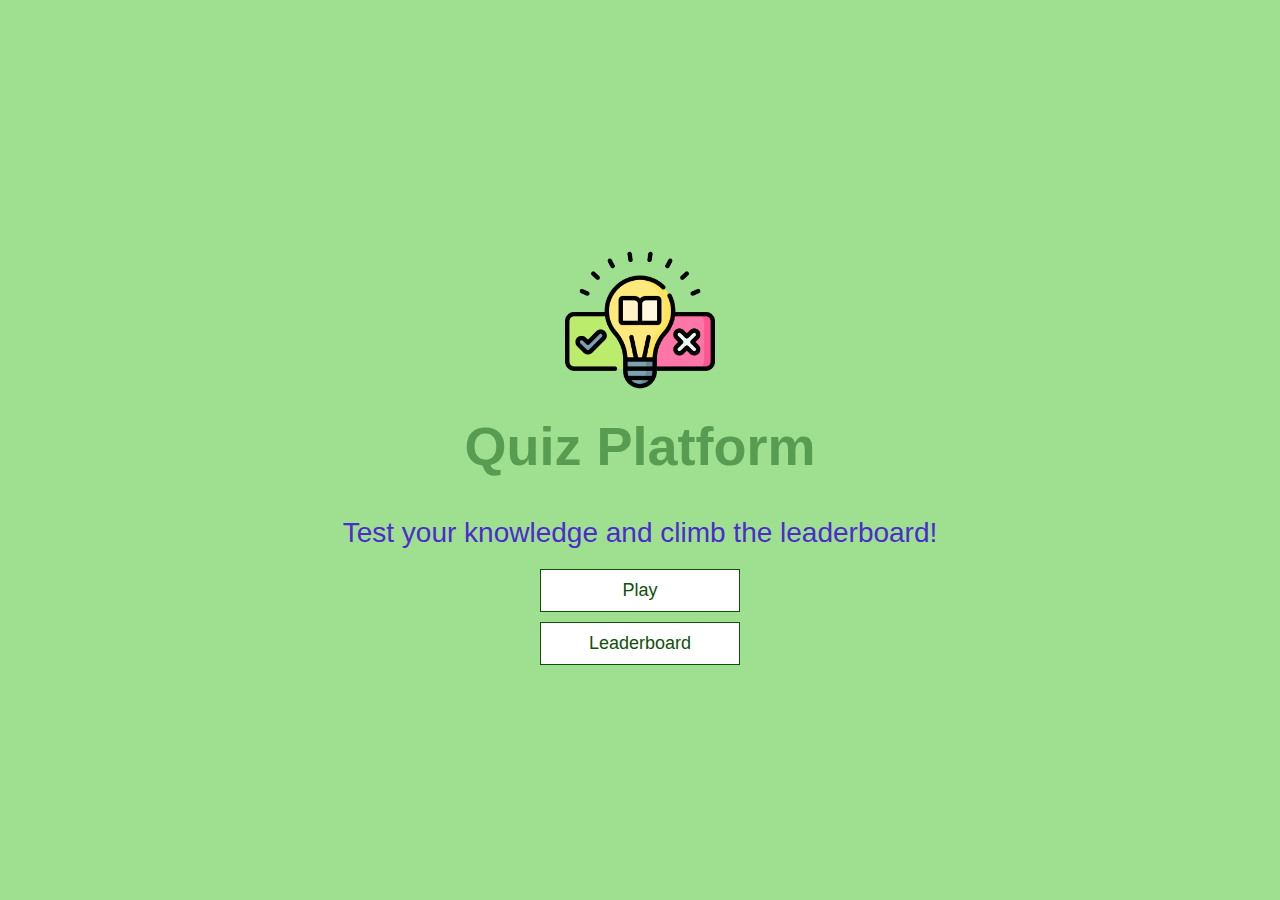
<file: index.html>
<!DOCTYPE html>
<html lang="en">

<head>
	<meta charset="UTF-8">
	<meta name="viewport" content="width=device-width, initial-scale=1.0">
	<title>Quiz Web App</title>
	<link rel="stylesheet" href="/css/style.css">
	<link rel="icon" type="image/png" href="/html/favicon.png">
</head>

<body>
	<div class="container">
		<div id="home" class="flex-center flex-column">
			<img src="/html/favicon.png" alt="logo">
			<h1>Quiz Platform</h1>
			<h3>Test your knowledge and climb the leaderboard!</h3>
			<a class="btn" href="/html/game.html">Play</a>
			<a class="btn" href="/html/leaderboard.html">Leaderboard</a>
		</div>
	</div>
</body>

</html>
</file>
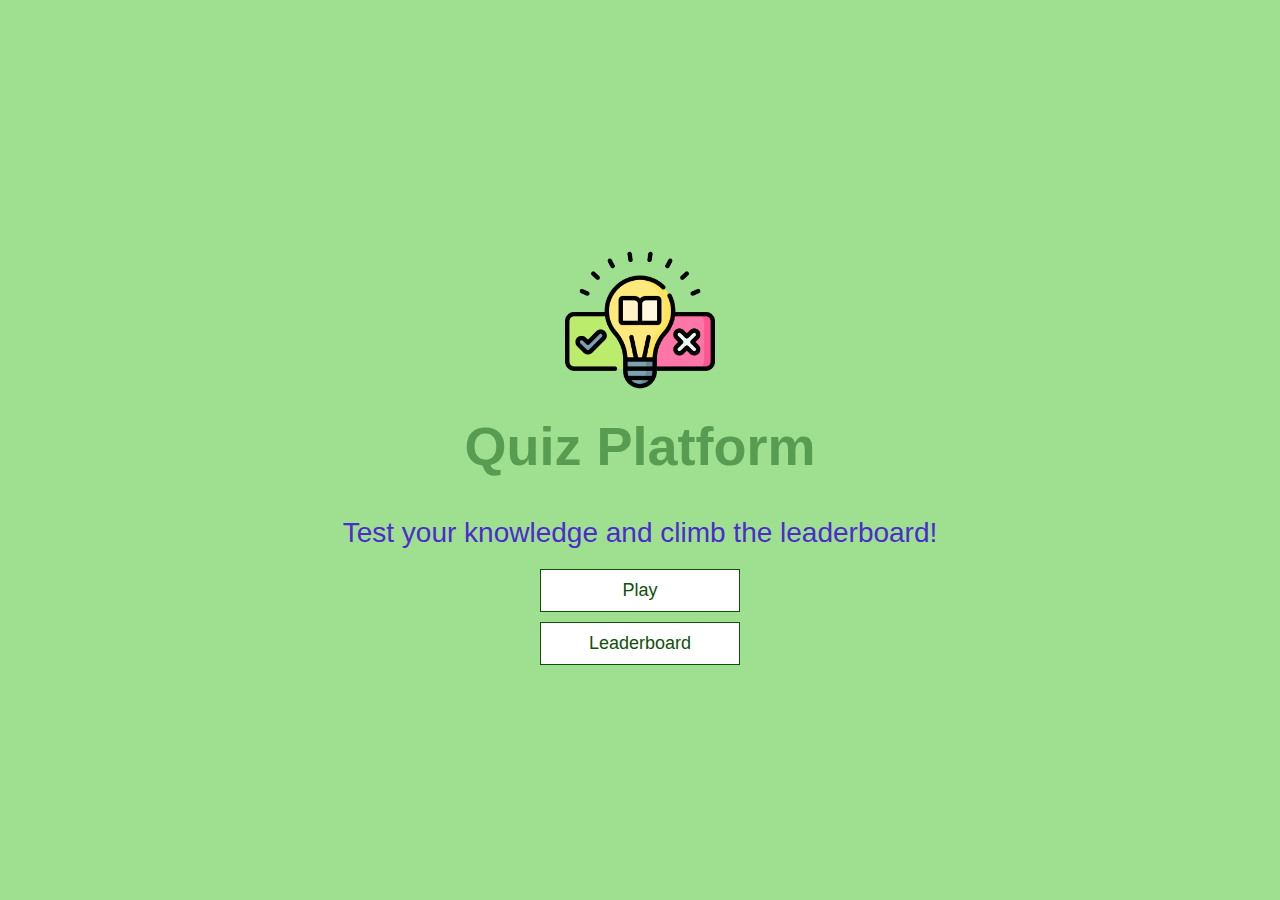
<file: html/index.html>
<!DOCTYPE html>
<html lang="en">

<head>
	<meta charset="UTF-8">
	<meta name="viewport" content="width=device-width, initial-scale=1.0">
	<title>Quiz Web App</title>
	<link rel="stylesheet" href="../css/style.css">
	<link rel="icon" type="image/png" href="favicon.png">
</head>

<body>
	<div class="container">
		<div id="home" class="flex-center flex-column">
			<img src="favicon.png" alt="logo">
			<h1>Quiz Platform</h1>
			<h3>Test your knowledge and climb the leaderboard!</h3>
			<a class="btn" href="game.html">Play</a>
			<a class="btn" href="leaderboard.html">Leaderboard</a>
		</div>
	</div>
</body>

</html>
</file>
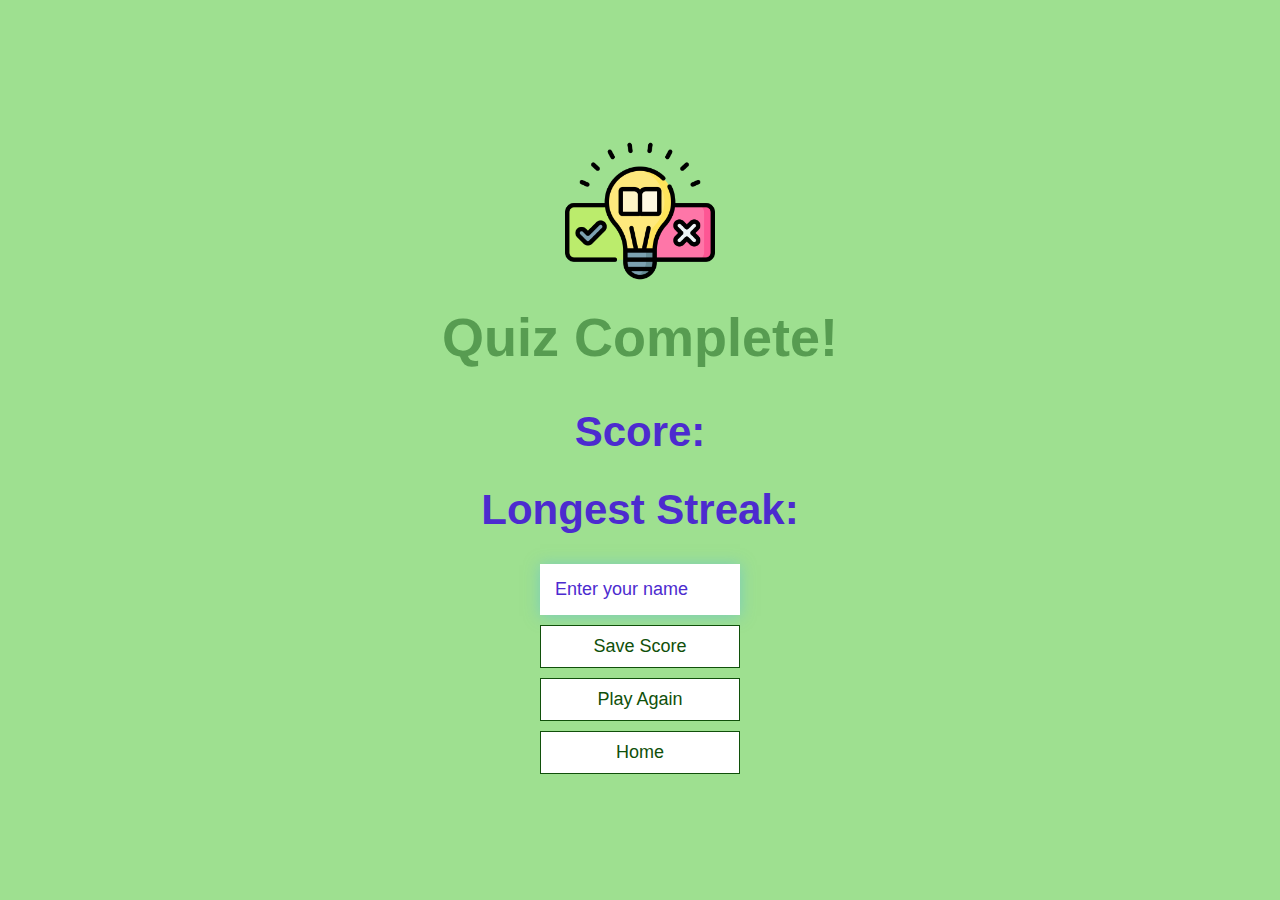
<file: html/end.html>
<!DOCTYPE html>
<html lang="en">

<head>
	<meta charset="UTF-8" />
	<meta name="viewport" content="width=device-width, initial-scale=1.0" />
	<meta http-equiv="X-UA-Compatible" content="ie=edge" />
	<title>Quiz Result</title>
	<link rel="stylesheet" href="../css/style.css" />
	<link rel="icon" type="image/png" href="favicon.png">
</head>

<body>
	<div class="container">
		<div id="end" class="flex-center flex-column">
			<img src="favicon.png" alt="logo">
			<h1>Quiz Complete!</h1>
			<h2>Score: <span id="finalScore"></span></h2>
			<h2>Longest Streak: <span id="longestStreak"></span></h2>

			<form>
				<input type="text" name="username" id="username" placeholder="Enter your name" />
				<button type="submit" class="btn" id="saveScoreBtn" onclick="saveHighScore(event)" disabled>
					Save Score
				</button>
			</form>

			<a class="btn" href="game.html">Play Again</a>
			<a class="btn" href="/index.html"> Home</a>
		</div>
	</div>
	<script src="../js/end.js"></script>
</body>

</html>
</file>
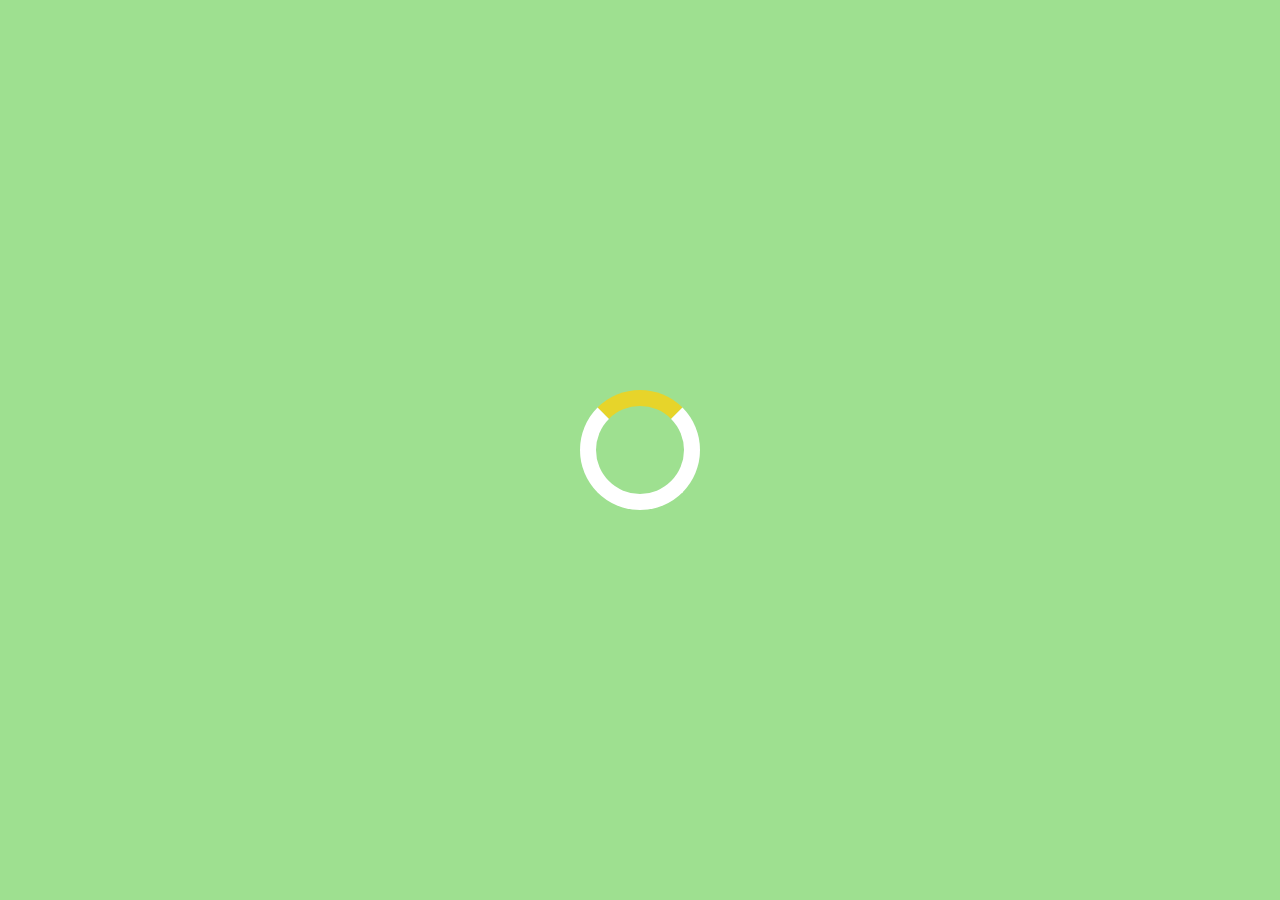
<file: html/game.html>
<!DOCTYPE html>
<html lang="en">

<head>
	<meta charset="UTF-8" />
	<meta name="viewport" content="width=device-width, initial-scale=1.0" />
	<meta http-equiv="X-UA-Compatible" content="ie=edge" />
	<title>Play Quiz</title>
	<link rel="stylesheet" href="../css/style.css" />
	<link rel="stylesheet" href="../css/game.css" />
	<link rel="icon" type="image/png" href="favicon.png">
</head>

<body>
	<div class="container">
		<div id="loader"></div>
		<div id="game" class="justify-center flex-column hidden ">
			<div id="hud">
				<div class="flex-center">
					<h1>
						Title: Genetics and Evolution
					</h1>
					<h3>
						Topic: The Molecular Basis of Inheritance
					</h3>
				</div>
			</div>
			<div id="hud">
				<div id="hud-item">
					<p id="progressText" class="hud-prefix">Question 1/15</p>
					<div id="progressBar">
						<div id="progressBarFull"></div>
					</div>
				</div>
				<div id="hud-item">
					<p class="hud-prefix">
						Score
					</p>
					<h1 class="hud-main-text" id="score">
						0
					</h1>
				</div>
				<div id="hud-item">
					<p class="hud-prefix">
						Streak
					</p>
					<h1 class="hud-main-text" id="streak">
						0
					</h1>
				</div>
				<div id="hud-item">
					<p class="hud-prefix">Time Left</p>
					<h1 class="hud-main-text" id="timer">30</h1>
				</div>
			</div>

			<h2 id="question"></h2>

			<div class="choice-container">
				<p class="choice-prefix">A</p>
				<p class="choice-text" data-number="1"></p>
			</div>
			<div class="choice-container">
				<p class="choice-prefix">B</p>
				<p class="choice-text" data-number="2"></p>
			</div>
			<div class="choice-container">
				<p class="choice-prefix">C</p>
				<p class="choice-text" data-number="3"></p>
			</div>
			<div class="choice-container">
				<p class="choice-prefix">D</p>
				<p class="choice-text" data-number="4"></p>
			</div>
		</div>
	</div>
	<script src="../js/game.js"></script>
</body>

</html>
</file>
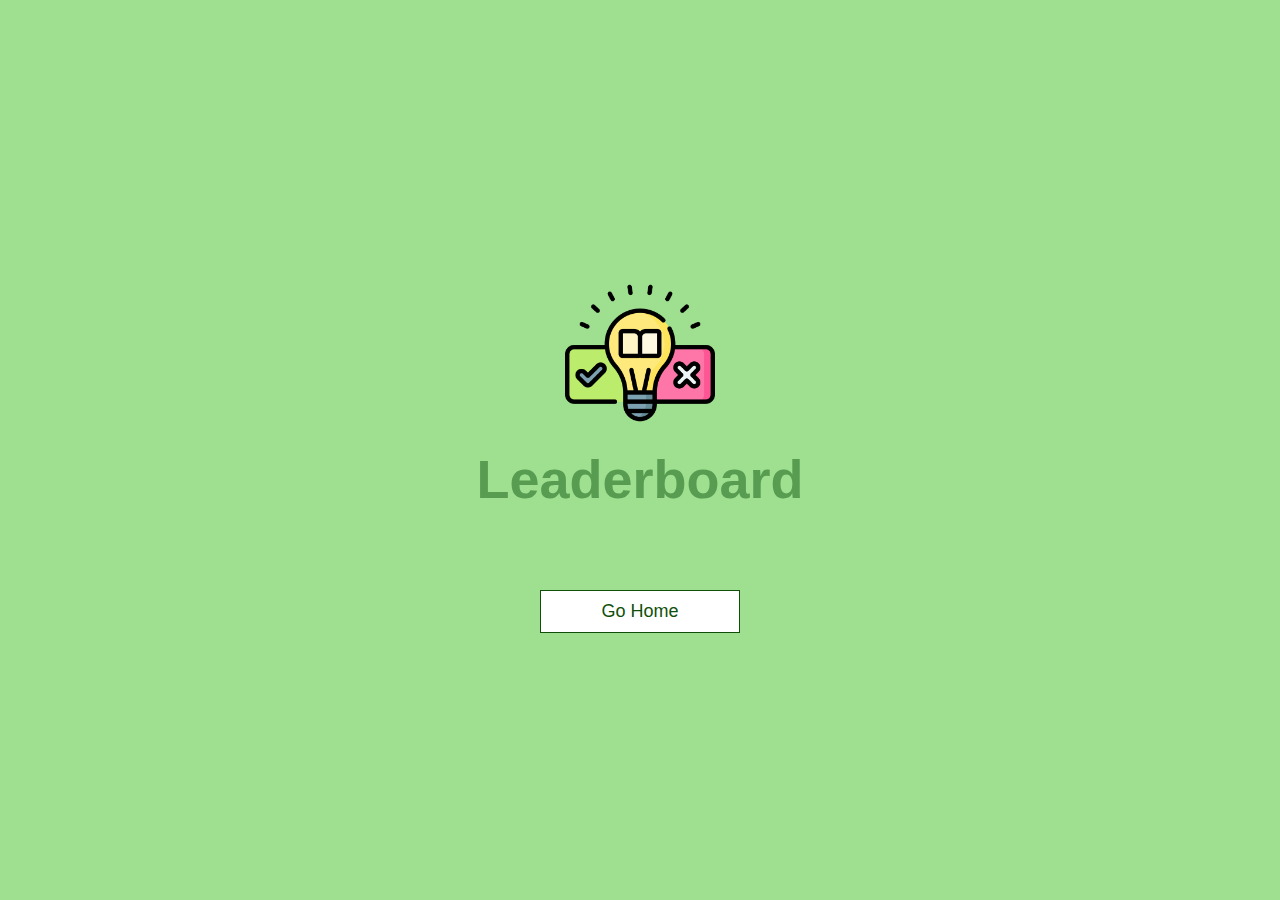
<file: html/leaderboard.html>
<!DOCTYPE html>
<html lang="en">

<head>
	<meta charset="UTF-8" />
	<meta name="viewport" content="width=device-width, initial-scale=1.0" />
	<meta http-equiv="X-UA-Compatible" content="ie=edge" />
	<title>Leaderboard</title>
	<link rel="stylesheet" href="../css/style.css" />
	<link rel="stylesheet" href="../css/leaderboard.css" />
	<link rel="icon" type="image/png" href="favicon.png">
</head>

<body>
	<div class="container">
		<div id="leaderBoard" class="flex-center flex-column">
			<img src="favicon.png" alt="logo">
			<h1>Leaderboard</h1>
			<ul id="leaderBoardList"></ul>
			<a class="btn" href="/index.html">Go Home</a>
		</div>
	</div>
	<script src="../js/leaderboard.js"></script>
</body>

</html>
</file>
<file: css/style.css>
:root {
	background-color: #9ee090;
	font-size: 62.5%;
}

* {
	box-sizing: border-box;
	font-family: Arial, Helvetica, sans-serif;
	margin: 0;
	padding: 0;
	color: #4c2bcf;
}

h1,
h2,
h3,
h4 {
	margin-bottom: 1rem;
}

h1 {
	font-size: 5.4rem;
	color: #579c51;
	margin-bottom: 4rem;
}

h1>span {
	font-size: 2.4rem;
	font-weight: 500;
}

h2 {
	font-size: 4.2rem;
	margin-bottom: 3rem;
	font-weight: 700;
}

h3 {
	font-size: 2.8rem;
	margin-bottom: 2rem;
	font-weight: 500;
}

img {
	width: 150px;
	height: auto;
	display: block;
	margin: 20px auto;
}

/* UTILITIES */
.container {
	width: 100vw;
	height: 100vh;
	display: flex;
	justify-content: center;
	align-items: center;
	max-width: 80rem;
	margin: 0 auto;
	padding: 2rem;
}

.container>* {
	width: 100%;
}

.flex-column {
	display: flex;
	flex-direction: column;
}

.flex-center {
	justify-content: center;
	align-items: center;
}

.justify-center {
	justify-content: center;
}

.text-center {
	text-align: center;
}

.hidden {
	display: none;
}

/* BUTTONS */
.btn {
	font-size: 1.8rem;
	padding: 1rem 0;
	width: 20rem;
	text-align: center;
	border: 0.1rem solid #10500a;
	margin-bottom: 1rem;
	text-decoration: none;
	color: #10500a;
	background-color: white;
	transition: all 0.3s ease-in-out;
	transform: scale(1);
}

.btn:hover {
	cursor: pointer;
	box-shadow: 0 0.4rem 1.4rem 0 rgba(0, 0, 0, 0.577);
	color: white;
	background-color: #2436d6;
	transform: scale(1.1);
	transition: transform 150ms;
}

.btn[disabled]:hover {
	cursor: not-allowed;
	box-shadow: none;
	transform: none;
}

/* FORM */
form {
	width: 100%;
	display: flex;
	flex-direction: column;
	align-items: center;
}

input {
	margin-bottom: 1rem;
	width: 20rem;
	padding: 1.5rem;
	font-size: 1.8rem;
	border: none;
	box-shadow: 0 0.1rem 1.4rem 0 rgba(86, 185, 235, 0.5);
}

input::placeholder {
	color: #4c2bcf;
}
</file>
<file: css/game.css>
.choice-container {
	display: flex;
	margin-bottom: 0.5rem;
	width: 100%;
	font-size: 1.8rem;
	border: 0.1rem solid rgba(32, 211, 187, 0.25);
	background-color: rgb(255, 255, 255);
	transition: transform 0.2s ease, box-shadow 0.2s ease;
}

.choice-container:hover {
	cursor: pointer;
	box-shadow: 0 4px 10px rgba(0, 0, 0, 0);
	transform: scale(1.05);
	transition: transform 150ms;
}

.choice-container.clicked {
	transform: scale(0.95);
	box-shadow: 0px 2px 5px rgba(0, 0, 0, 0.6);
}

.choice-prefix {
	padding: 1.5rem 2.5rem;
	background-color: #83e3cb;
	color: white;
}

.choice-text {
	padding: 1.5rem;
	width: 100%;
}

.correct {
	background-color: #44ff70;
	animation: correctAnimation 0.5s ease-in-out;
}

.incorrect {
	background-color: #ff4949;
	animation: incorrectAnimation 0.5s ease-in-out;
}

/* HUD */
#hud {
	display: flex;
	justify-content: space-between;
}

#hud-item {
	display: flex;
	flex-direction: column;
	align-items: center;
	justify-content: center;
}

#timer {
	font-size: 2.5rem;
	color: #78acd9;
}

.hud-prefix {
	text-align: center;
	font-size: 2rem;
}

.hud-main-text {
	text-align: center;
}

#progressBar {
	width: 20rem;
	height: 4rem;
	border: 0.3rem solid #56a5eb;
	margin-top: 1.5rem;
}

#progressBarFull {
	height: 3.6rem;
	background-color: #56a5eb;
	width: 0%;
}

/* LOADER */
#loader {
	border: 1.6rem solid white;
	border-radius: 50%;
	border-top: 1.6rem solid #e7d42a;
	width: 12rem;
	height: 12rem;
	animation: spin 2s linear infinite;
}

@keyframes spin {
	0% {
		transform: rotate(0deg);
	}

	100% {
		transform: rotate(360deg);
	}
}

@keyframes correctAnimation {
	0% {
		transform: scale(1);
	}

	50% {
		transform: scale(1.1);
	}

	100% {
		transform: scale(1);
	}
}

@keyframes incorrectAnimation {
	0% {
		transform: translateX(0);
	}

	25% {
		transform: translateX(-5px);
	}

	50% {
		transform: translateX(5px);
	}

	75% {
		transform: translateX(-5px);
	}

	100% {
		transform: translateX(0);
	}
}
</file>
<file: css/leaderboard.css>
#leaderBoardList {
	list-style: none;
	padding-left: 0;
	margin-bottom: 4rem;
}

.leaderboard {
	font-size: 2rem;
	margin-bottom: 0.5rem;
	background: rgba(97, 220, 192, 0.203);
	padding: 10px;
	border-radius: 8px;
	text-align: center;
	transition: transform 0.2s ease-in-out;
}

.leaderboard:hover {
	transform: scale(1.05);
	background: rgba(164, 187, 88, 0.205);
}
</file>
